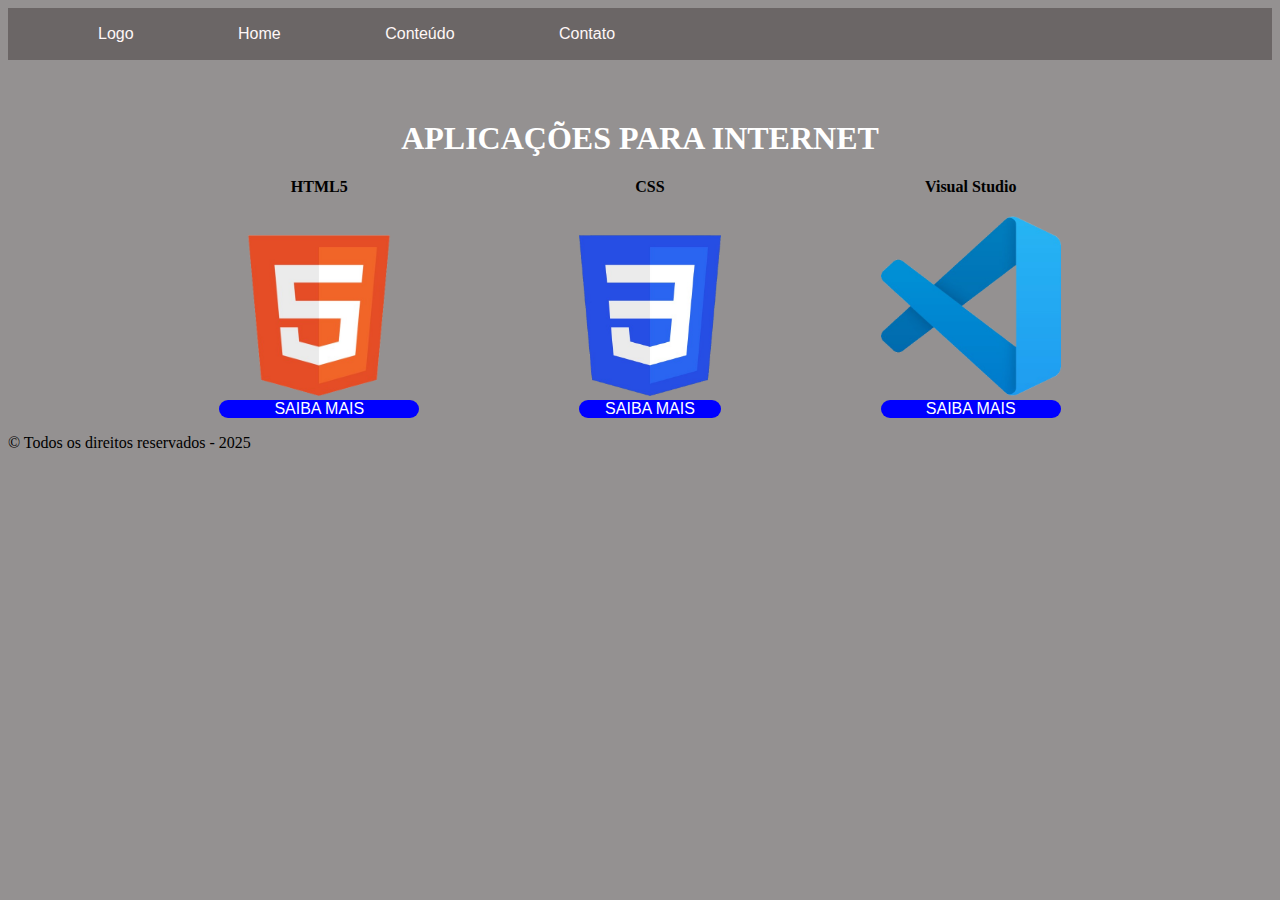
<file: index.html>
<!DOCTYPE html>
<html lang="pt-br">
<head>
    <meta charset="UTF-8">
    <meta name="viewport" content="width=device-width, initial-scale=1.0">
    <title>Trabalho Semestral</title>

    <link rel="stylesheet" href="css/style.css">
</head>
<body>

    <header>
        <nav>
            <ul class="lista">
                <li> <a class="ancora" href="index.html"> Logo </a> </li>
                <li> <a class="ancora" href="index.html"> Home </a></li>
                <li> <a class="ancora" href="conteudo.html"> Conteúdo </a></li>
                <li> <a class="ancora" href="contato.html"> Contato </a></li>
            </ul>
        </nav>
    </header>

    <section class="sectionaplicacoes">
        <h1 class="h1title"> APLICAÇÕES PARA INTERNET </h1>
        <div class="assuntos-flex">
            <div class="assuntosblock">
                <h4> HTML5 </h4>
                <img class="imagem htmlimg" src="images/html.png" alt="html"/>
                <a class="saibamais" href=""> <p class="saibamais saibamaistext"> SAIBA MAIS </p> </a>
            </div>

            <div class="assuntosblock">
                <h4> CSS </h4>
                <img class="imagem cssimg" src="images/css.png" alt="css"/>
                <a class="saibamais" href=""> <p class="saibamais saibamaistext"> SAIBA MAIS </p> </a>
            </div>

            <div class="assuntosblock">
                <h4> Visual Studio </h4>
                <img class="imagem vscodeimg" src="images/vscode.png" alt="vscode"/>
                <a class="saibamais" href=""> <p class="saibamais saibamaistext"> SAIBA MAIS </p> </a>
            </div>
        </div>
    
    </section>

    <footer>
        <p> &copy; Todos os direitos reservados - 2025</p>
    </footer>
    
</body>
</html>
</file>
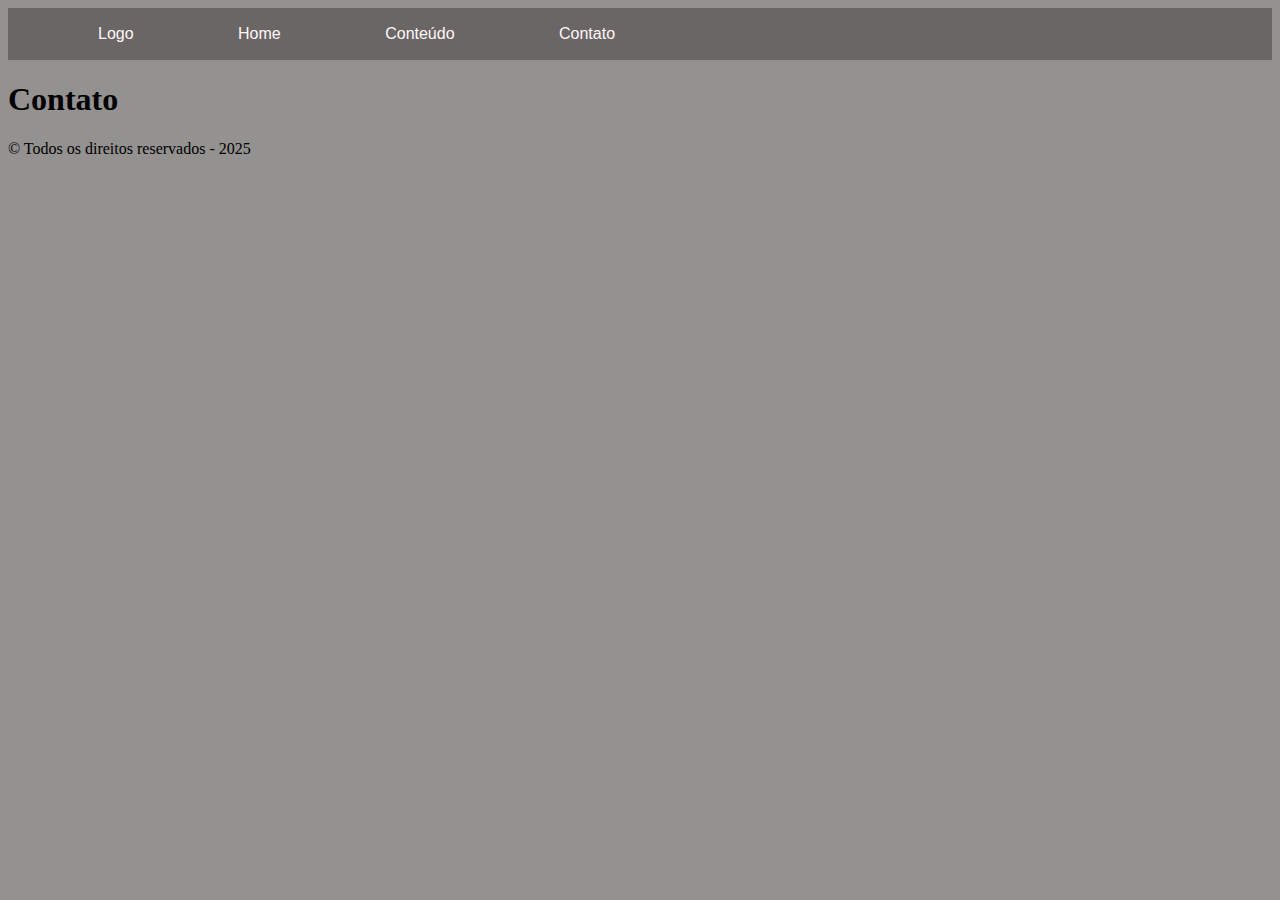
<file: contato.html>
<!DOCTYPE html>
<html lang="en">
<head>
    <meta charset="UTF-8">
    <meta name="viewport" content="width=device-width, initial-scale=1.0">
    <title>Contato</title>

    <link rel="stylesheet" href="css/style.css">
</head>
<body>

    <header>
        <nav>
            <ul>
                <li> <a href="index.html"> Logo </a> </li>
                <li> <a href="index.html"> Home </a></li>
                <li> <a href="conteudo.html"> Conteúdo </a></li>
                <li> <a href="contato.html"> Contato </a></li>
            </ul>
        </nav>
    </header>

    <section>
        <div>
            <h1> Contato </h1>
        </div>
    </section>

    <footer>
        <p> &copy; Todos os direitos reservados - 2025</p>
    </footer>
    
</body>
</html>
</file>
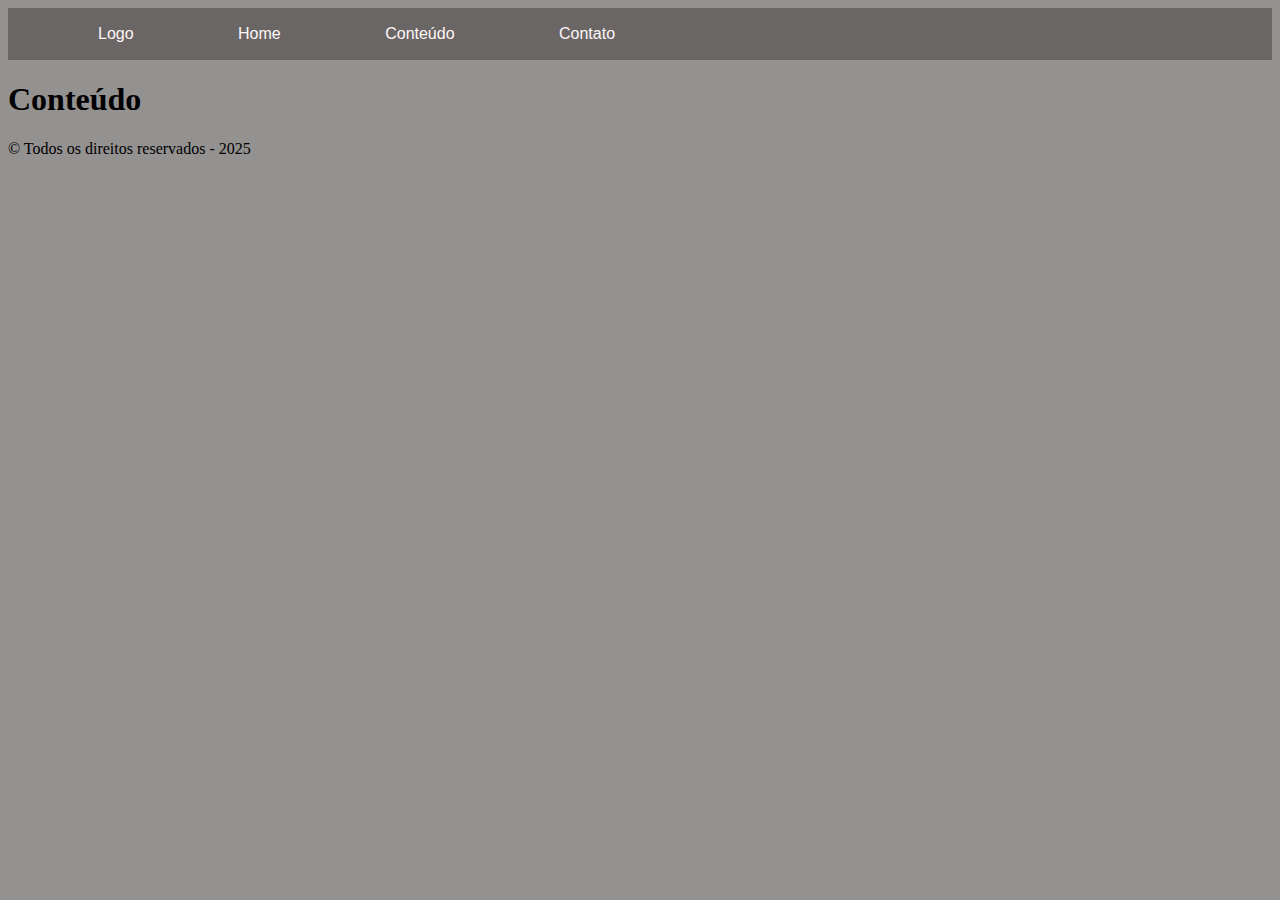
<file: conteudo.html>
<!DOCTYPE html>
<html lang="en">
<head>
    <meta charset="UTF-8">
    <meta name="viewport" content="width=device-width, initial-scale=1.0">
    <title>Conteudo</title>

    <link rel="stylesheet" href="css/style.css">
</head>
<body>

    <header>
        <nav>
            <ul>
                <li> <a href="index.html"> Logo </a> </li>
                <li> <a href="index.html"> Home </a></li>
                <li> <a href="conteudo.html"> Conteúdo </a></li>
                <li> <a href="contato.html"> Contato </a></li>
            </ul>
        </nav>
    </header>

    <section>
        <div>
            <h1> Conteúdo </h1>
        </div>
    </section>

    <footer>
        <p> &copy; Todos os direitos reservados - 2025</p>
    </footer>
    
</body>
</html>
</file>
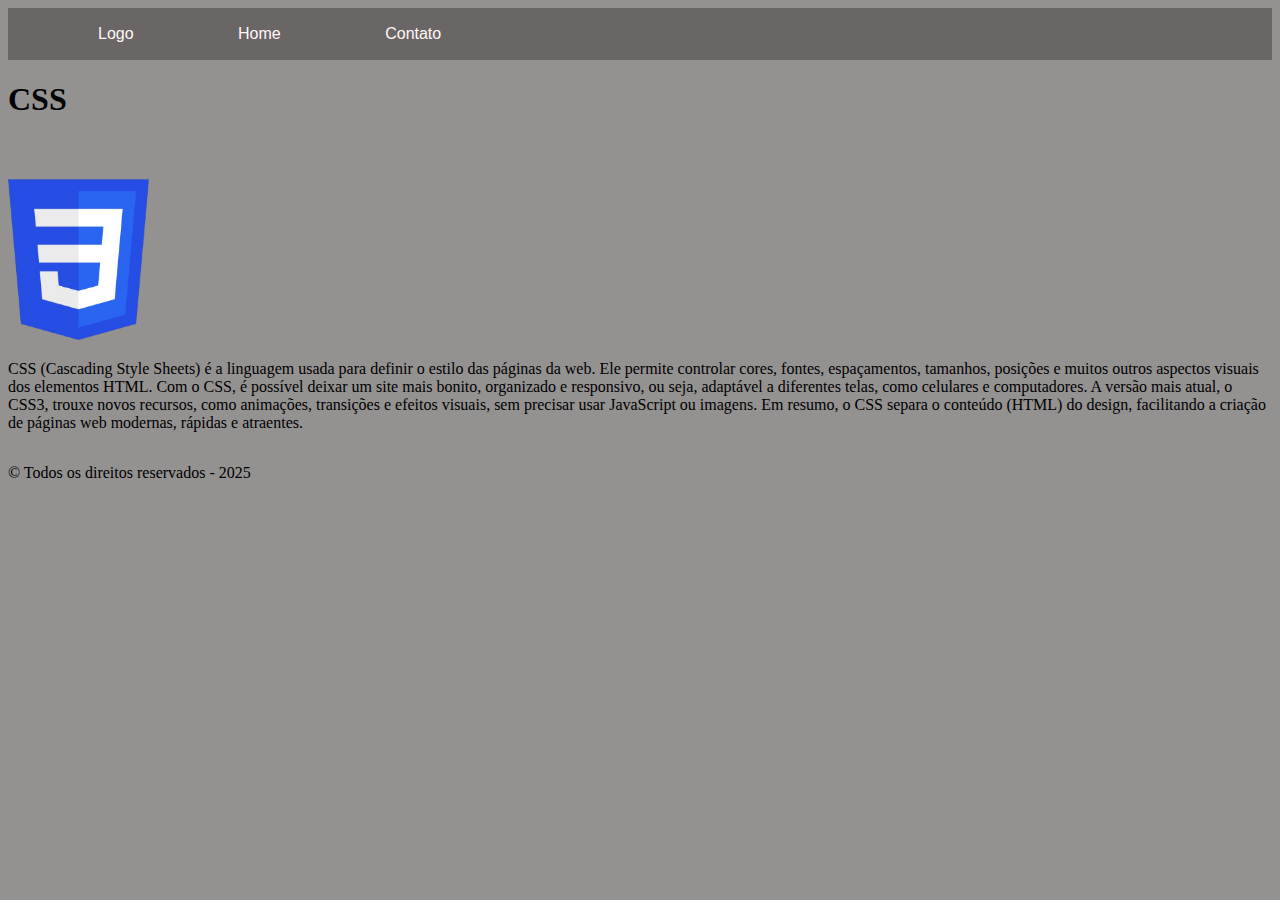
<file: saibamaisCSS.html>
<!DOCTYPE html>
<html lang="pt-br">
<head>
    <meta charset="UTF-8">
    <meta name="viewport" content="width=device-width, initial-scale=1.0">
    <title>Trabalho Semestral</title>
    <link rel="stylesheet" href="css/style.css">
</head>
<body>

    <header>
        <nav>
            <ul class="lista">
                <li> <a class="ancora" href="index.html"> Logo </a> </li>
                <li> <a class="ancora" href="index.html"> Home </a></li>
                <li> <a class="ancora" href="contato.html"> Contato </a></li>
            </ul>
        </nav>
    </header>

    <section class="sectionaplicacoes saibamais__sectionaplicacoes">
        <h1 class="saibamais__h1title"> CSS </h1>
        <div class="assuntos-flex">
            <div class="assuntos__block">
                <img class="imagem htmlimg saibamais_htmlimg" src="images/css.png" alt="html"/>
                <p class="Texto-tema">CSS (Cascading Style Sheets) é a linguagem usada para definir o estilo das páginas da web. Ele permite controlar cores, fontes, espaçamentos, tamanhos, posições e muitos outros aspectos visuais dos elementos HTML.
                    Com o CSS, é possível deixar um site mais bonito, organizado e responsivo, ou seja, adaptável a diferentes telas, como celulares e computadores. A versão mais atual, o CSS3, trouxe novos recursos, como animações, transições e efeitos visuais, sem precisar usar JavaScript ou imagens.
                    Em resumo, o CSS separa o conteúdo (HTML) do design, facilitando a criação de páginas web modernas, rápidas e atraentes.
                    </p>
            </div>
        </div>    
    </section>

    <footer>
        <p class="tx_footer"> &copy; Todos os direitos reservados - 2025</p>
    </footer>
    
</body>
</html>
</file>
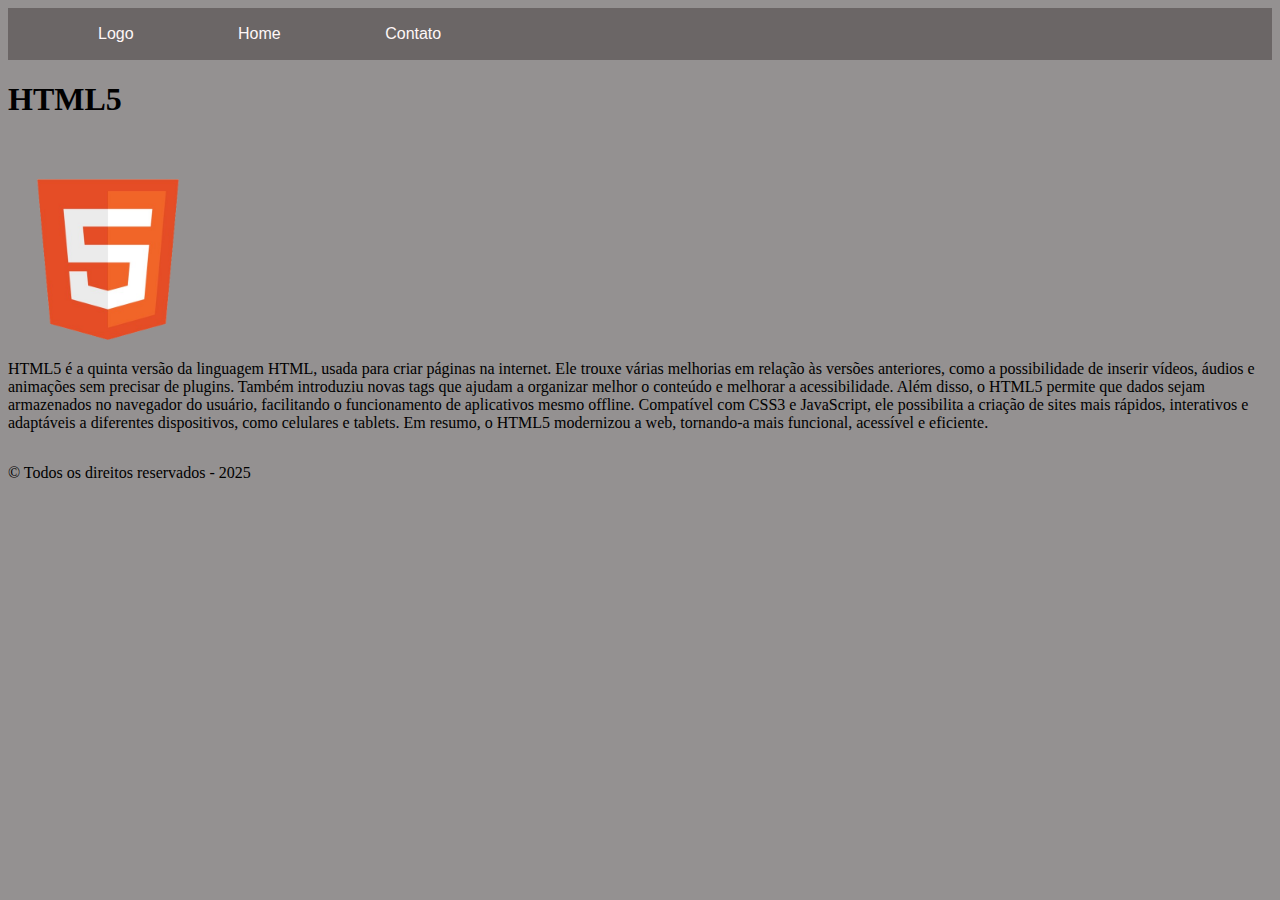
<file: saibamaisHTML.html>
<!DOCTYPE html>
<html lang="pt-br">
<head>
    <meta charset="UTF-8">
    <meta name="viewport" content="width=device-width, initial-scale=1.0">
    <title>Trabalho Semestral</title>
    <link rel="stylesheet" href="css/style.css">
</head>
<body>

    <header>
        <nav>
            <ul class="lista">
                <li> <a class="ancora" href="index.html"> Logo </a> </li>
                <li> <a class="ancora" href="index.html"> Home </a></li>
                <li> <a class="ancora" href="contato.html"> Contato </a></li>
            </ul>
        </nav>
    </header>

    <section class="sectionaplicacoes saibamais__sectionaplicacoes">
        <h1 class="saibamais__h1title"> HTML5 </h1>
        <div class="assuntos-flex">
            <div class="assuntos__block">
                <img class="imagem htmlimg saibamais_htmlimg" src="images/html.png" alt="html"/>
                <p class="Texto-tema">HTML5 é a quinta versão da linguagem HTML, usada para criar páginas na internet. Ele trouxe várias melhorias em relação às versões anteriores, como a possibilidade de inserir vídeos, áudios e animações sem precisar de plugins. Também introduziu novas tags que ajudam a organizar melhor o conteúdo e melhorar a acessibilidade.
                    Além disso, o HTML5 permite que dados sejam armazenados no navegador do usuário, facilitando o funcionamento de aplicativos mesmo offline. Compatível com CSS3 e JavaScript, ele possibilita a criação de sites mais rápidos, interativos e adaptáveis a diferentes dispositivos, como celulares e tablets.                 
                    Em resumo, o HTML5 modernizou a web, tornando-a mais funcional, acessível e eficiente.</p>
            </div>
        </div>    
    </section>

    <footer>
        <p class="tx_footer"> &copy; Todos os direitos reservados - 2025</p>
    </footer>
    
</body>
</html>
</file>
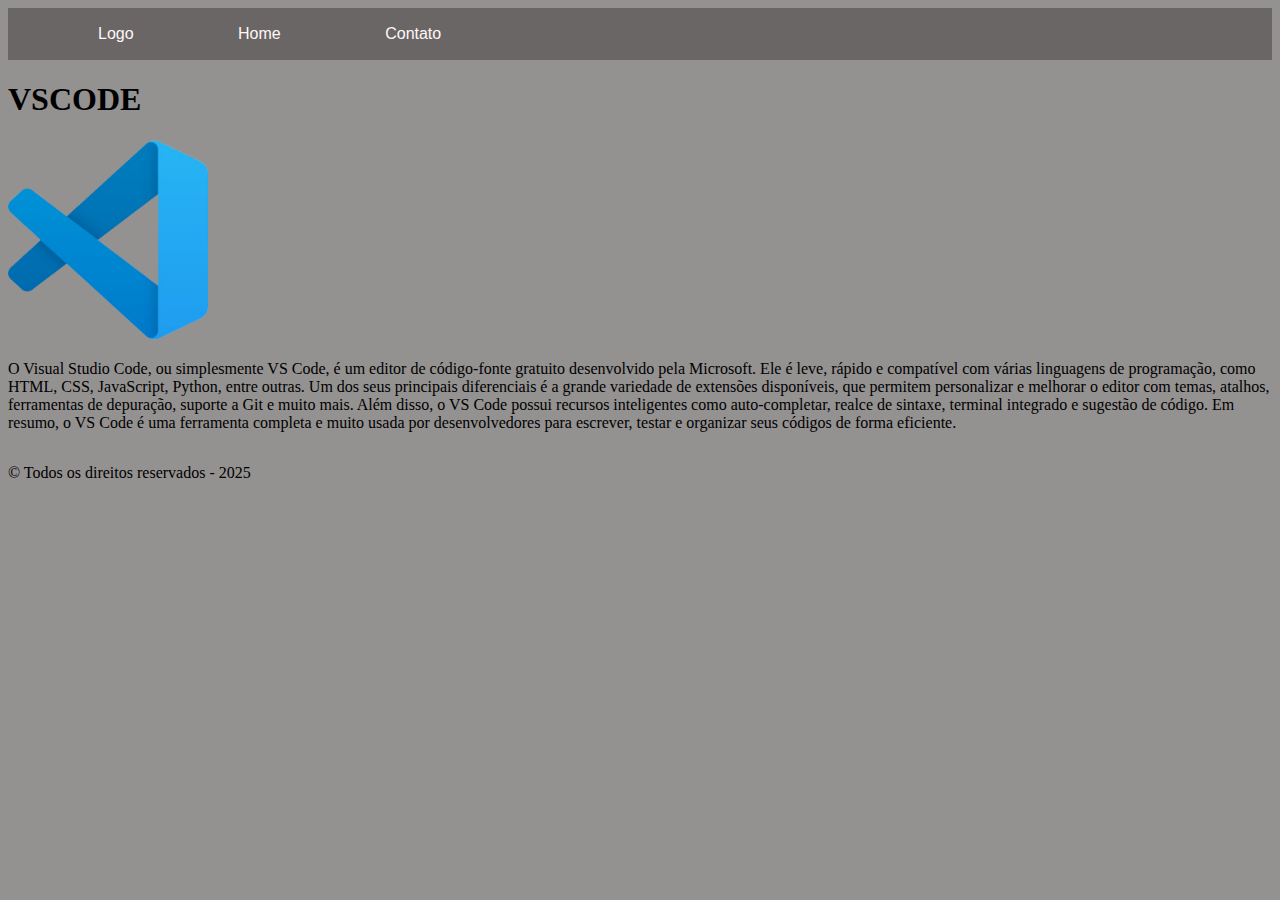
<file: saibamaisVS.html>
<!DOCTYPE html>
<html lang="pt-br">
<head>
    <meta charset="UTF-8">
    <meta name="viewport" content="width=device-width, initial-scale=1.0">
    <title>Trabalho Semestral</title>
    <link rel="stylesheet" href="css/style.css">
</head>
<body>

    <header>
        <nav>
            <ul class="lista">
                <li> <a class="ancora" href="index.html"> Logo </a> </li>
                <li> <a class="ancora" href="index.html"> Home </a></li>
                <li> <a class="ancora" href="contato.html"> Contato </a></li>
            </ul>
        </nav>
    </header>

    <section class="sectionaplicacoes saibamais__sectionaplicacoes">
        <h1 class="saibamais__h1title"> VSCODE </h1>
        <div class="assuntos-flex">
            <div class="assuntos__block">
                <img class="imagem htmlimg saibamais_htmlimg" src="images/vscode.png" alt="html"/>
                <p class="Texto-tema">O Visual Studio Code, ou simplesmente VS Code, é um editor de código-fonte gratuito desenvolvido pela Microsoft. Ele é leve, rápido e compatível com várias linguagens de programação, como HTML, CSS, JavaScript, Python, entre outras.
                    Um dos seus principais diferenciais é a grande variedade de extensões disponíveis, que permitem personalizar e melhorar o editor com temas, atalhos, ferramentas de depuração, suporte a Git e muito mais. Além disso, o VS Code possui recursos inteligentes como auto-completar, realce de sintaxe, terminal integrado e sugestão de código.
                    Em resumo, o VS Code é uma ferramenta completa e muito usada por desenvolvedores para escrever, testar e organizar seus códigos de forma eficiente.</p>
            </div>
        </div>    
    </section>

    <footer>
        <p class="tx_footer"> &copy; Todos os direitos reservados - 2025</p>
    </footer>
    
</body>
</html>
</file>
<file: css/style.css>
body{
    background: #949191;
}

nav{
    background-color: rgb(107, 102, 102);
    padding: 1px 0px;
}

ul{
    list-style-type: none;
}

 li{
    display: inline; /*COLOCA OS ITENS EM LINHA (LADO A LADO)*/
}

a{
    text-decoration: none;
    color: rgb(255, 247, 247);
    font-family: Arial, Helvetica, sans-serif;
    padding: 0px 50px;
}
a:hover{
    color: black;
    text-decoration: underline;
}

.h1title{
    margin-top: 60px;
    color: white;
    text-align: center;
}

/*DISPOSIÇÃO DOS ITENS NA TELA*/
.assuntos-flex{ /*DISPOSIÇÃO DA FILEIRA*/
    display: flex;
    align-items: center;
    justify-content: center;
}

.assuntosblock{ /*BLOCK DO NOME DA ASSUNTO + IMAGEM + BOTAO SAIBA MAIS*/
    display: block;
    margin: 0rem 80px;
    text-align: center;
}

h4{ /*NOME DO ASSUNTO*/
    margin: 0;
}

.imagem{ /*IMAGENS DOS ASSUNTOS*/
    height: 200px;
}

.vscodeimg{
    height: 180px;
    margin-top: 20px;
}

.saibamaistext{ /* BOTAO SAIBA MAIS*/
    margin: 0;
    background-color: blue;
    border-radius: 16px;
    color: white;
}
.saibamais{
    margin: 0;
    padding: 0;
    text-decoration: none;
}
.saibamais:hover{
    background-color: rgb(14, 14, 69);
}
</file>
